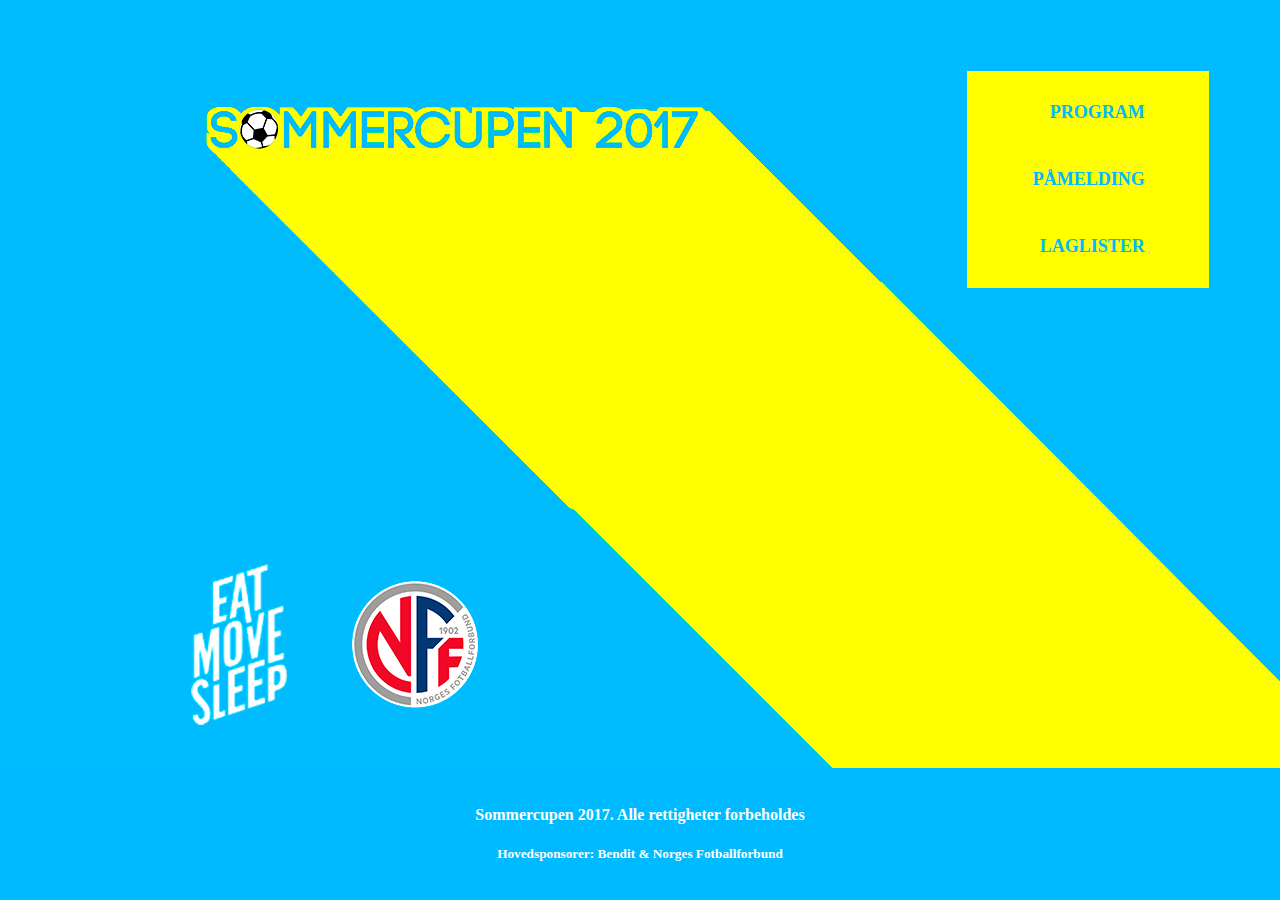
<file: index.html>
<!DOCTYPE html>
<html lang="en">
 
   <head>
    <title>SOMMERCUPEN 2017</title> <!--Tittelen vises i faneområdet i nettleseren-->
    <link href="Design.css" rel="stylesheet"> <!--Her kobler vi sammen HTML-koden med CSS-koden -->
  </head>

  <body background="BG.png"> <!--Her angis bakgrunnsbildet til siden-->
  	
	 <ul class="main"> <!-- vi oppretter en uorganisert liste som skal fungere som meny -->
		 <li><a href="PROGRAM.html"><button type="button">PROGRAM</button></a></li> <!-- Her legges det til et menyvalg -->
		 <li><a href="PAMELDING.html"><button type="button">P&Aring;MELDING</button></a></li>
		 <li><a href="LAGLISTER.html"><button type="button">LAGLISTER</button></a></li>
	 </ul>
	 
	 <center><footer style="position: absolute">
	 <!-- Her brukes style direkte i taggen for å kun brukes på denne footeren,
	 Dette er for å få footeren nederst på siden-->
		<h4> Sommercupen 2017. Alle rettigheter forbeholdes</h4>
		<h5> Hovedsponsorer: Bendit &amp; Norges Fotballforbund</h5>
	</footer>
	</center>

  </body>
</html>
</file>
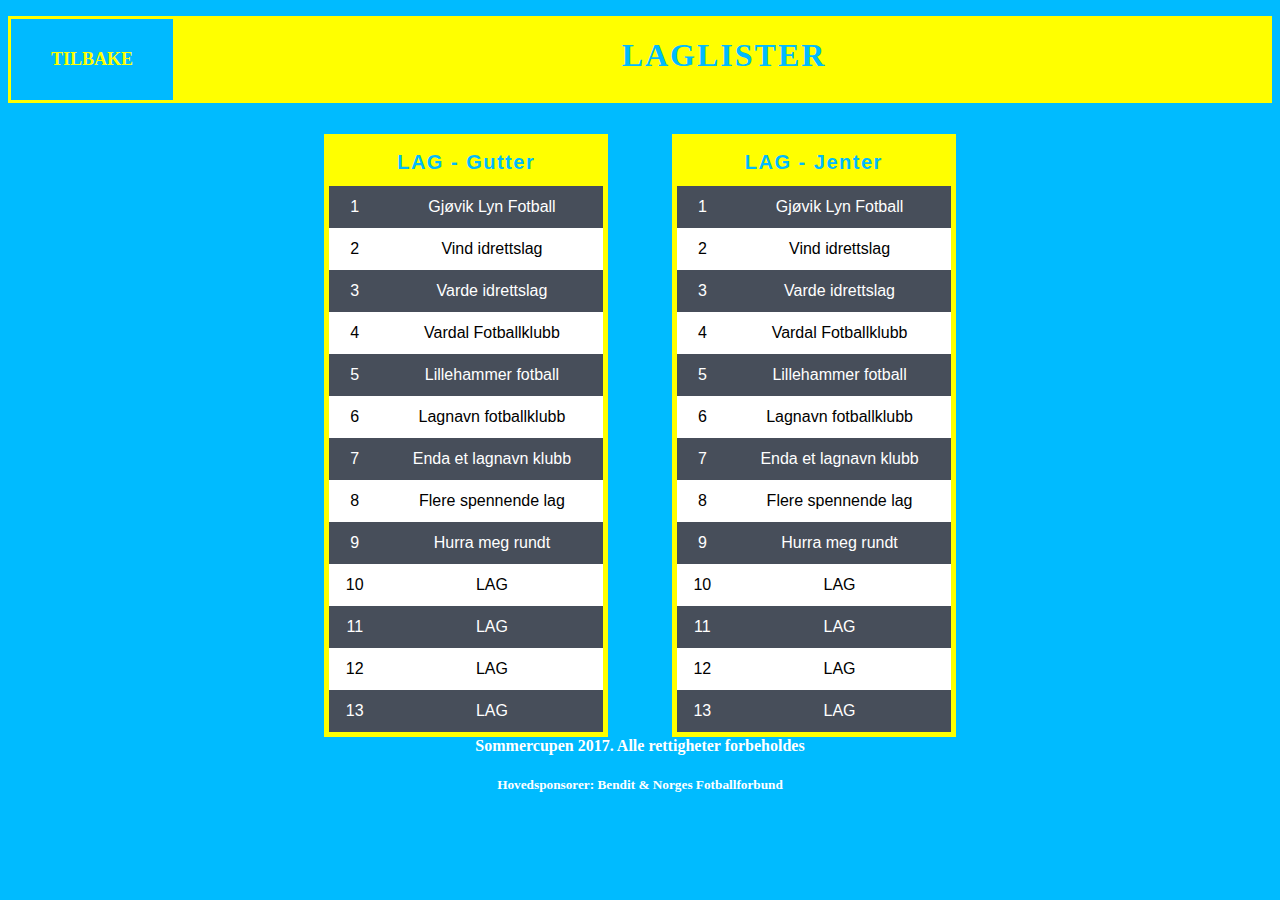
<file: LAGLISTER.html>
<!doctype html>
<html>
<head>
<meta charset="utf-8">
<title>PROGRAM</title>

<link href="Design.css" rel="stylesheet"> 

</head>

<body style="background-color: #00BBFF">
	<ul>
		<li><a href="index.html"><button type="button" class="tilbake">TILBAKE</button></a></li>
		<li><h1 style="text-align: center;">LAGLISTER</h1></li>
	</ul>
	
	<center><section class="lister" align="center">
	<table class="gutter">
		<tr> 
			<th colspan="5"> LAG - Gutter </th> 
			<!-- Colspan bestemmer hvor mange kolloner en celle skal ta opp-->
		</tr>
		<tr>
			<td>1</td>
			<td>Gjøvik Lyn Fotball</td>
		</tr>
		<tr>
			<td>2</td>
			<td>Vind idrettslag</td>
		</tr>
		<tr>
			<td>3</td>
			<td>Varde idrettslag</td>
		</tr>
		<tr>
			<td>4</td>
			<td>Vardal Fotballklubb</td>
		</tr>
		<tr>
			<td>5</td>
			<td>Lillehammer fotball</td>
		</tr>
		<tr>
			<td>6</td>
			<td>Lagnavn fotballklubb</td>
		</tr>
		<tr>
			<td>7</td>
			<td>Enda et lagnavn klubb</td>
		</tr>
		<tr>
			<td>8</td>
			<td>Flere spennende lag</td>
		</tr>
		<tr>
			<td>9</td>
			<td>Hurra meg rundt</td>
		</tr>
		<tr>
			<td>10</td>
			<td>LAG</td>
		</tr>
		<tr>
			<td>11</td>
			<td>LAG</td>
		</tr>
		<tr>
			<td>12</td>
			<td>LAG</td>
		</tr>
		<tr>
			<td>13</td>
			<td>LAG</td>
		</tr>
	</table>
	
	<table class="jenter">
		<tr> 
			<th colspan="5"> LAG - Jenter </th>
		</tr>
		<tr>
			<td>1</td>
			<td>Gjøvik Lyn Fotball</td>
		</tr>
		<tr>
			<td>2</td>
			<td>Vind idrettslag</td>
		</tr>
		<tr>
			<td>3</td>
			<td>Varde idrettslag</td>
		</tr>
		<tr>
			<td>4</td>
			<td>Vardal Fotballklubb</td>
		</tr>
		<tr>
			<td>5</td>
			<td>Lillehammer fotball</td>
		</tr>
		<tr>
			<td>6</td>
			<td>Lagnavn fotballklubb</td>
		</tr>
		<tr>
			<td>7</td>
			<td>Enda et lagnavn klubb</td>
		</tr>
		<tr>
			<td>8</td>
			<td>Flere spennende lag</td>
		</tr>
		<tr>
			<td>9</td>
			<td>Hurra meg rundt</td>
		</tr>
		<tr>
			<td>10</td>
			<td>LAG</td>
		</tr>
		<tr>
			<td>11</td>
			<td>LAG</td>
		</tr>
		<tr>
			<td>12</td>
			<td>LAG</td>
		</tr>
		<tr>
			<td>13</td>
			<td>LAG</td>
		</tr>
	</table>
	</section>
	</center>		
	
	<center><footer>
		<h4> Sommercupen 2017. Alle rettigheter forbeholdes</h4>
		<h5> Hovedsponsorer: Bendit &amp; Norges Fotballforbund</h5>
	</footer>
		</center>
	
</body>
</html>
</file>
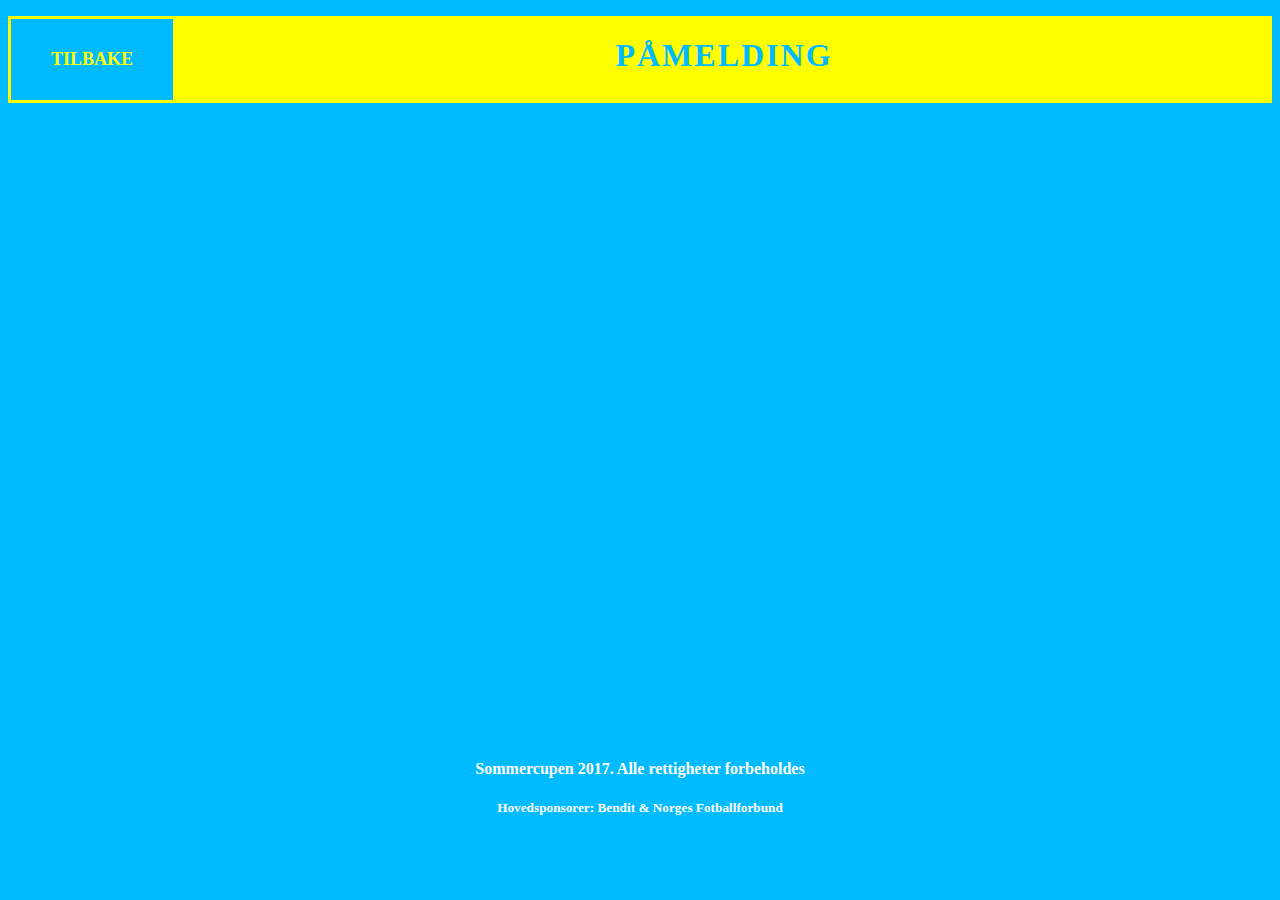
<file: PAMELDING.html>
<!doctype html>
<html>
<head>
<meta charset="utf-8">
<title>PROGRAM</title>

<link href="Design.css" rel="stylesheet">

</head>

<body style="background-color: #00BBFF"> <!-- Her angis bakgrunnsfargen -->
	<ul> <!-- Denne listen skal fungere som header av siden -->
		<li><a href="index.html"><button type="button" class="tilbake">TILBAKE</button></a></li>
		<li><h1 style="text-align: center;">PÅMELDING</h1></li> <!-- Her angis overtittelen -->
	</ul>
<center>	<section>
			<iframe src="https://docs.google.com/forms/d/e/1FAIpQLSe0KenRi9sp6rKGdJcE53evjYfmCfgd2tZFiIHWkMjZf0s_-Q/viewform?embedded=true" width="1080" height="600" frameborder="0" marginheight="0" marginwidth="0">Laster inn ...</iframe> <!-- Se dokumentet for definisjon av iFrame -->
	</section>
	</center>
	
	<center><footer> <!-- Her opprettes informasjonen i bunnen av siden -->
		<h4> Sommercupen 2017. Alle rettigheter forbeholdes</h4>
		<h5> Hovedsponsorer: Bendit &amp; Norges Fotballforbund</h5>
	</footer>
	</center>
	
</body>
</html>
</file>
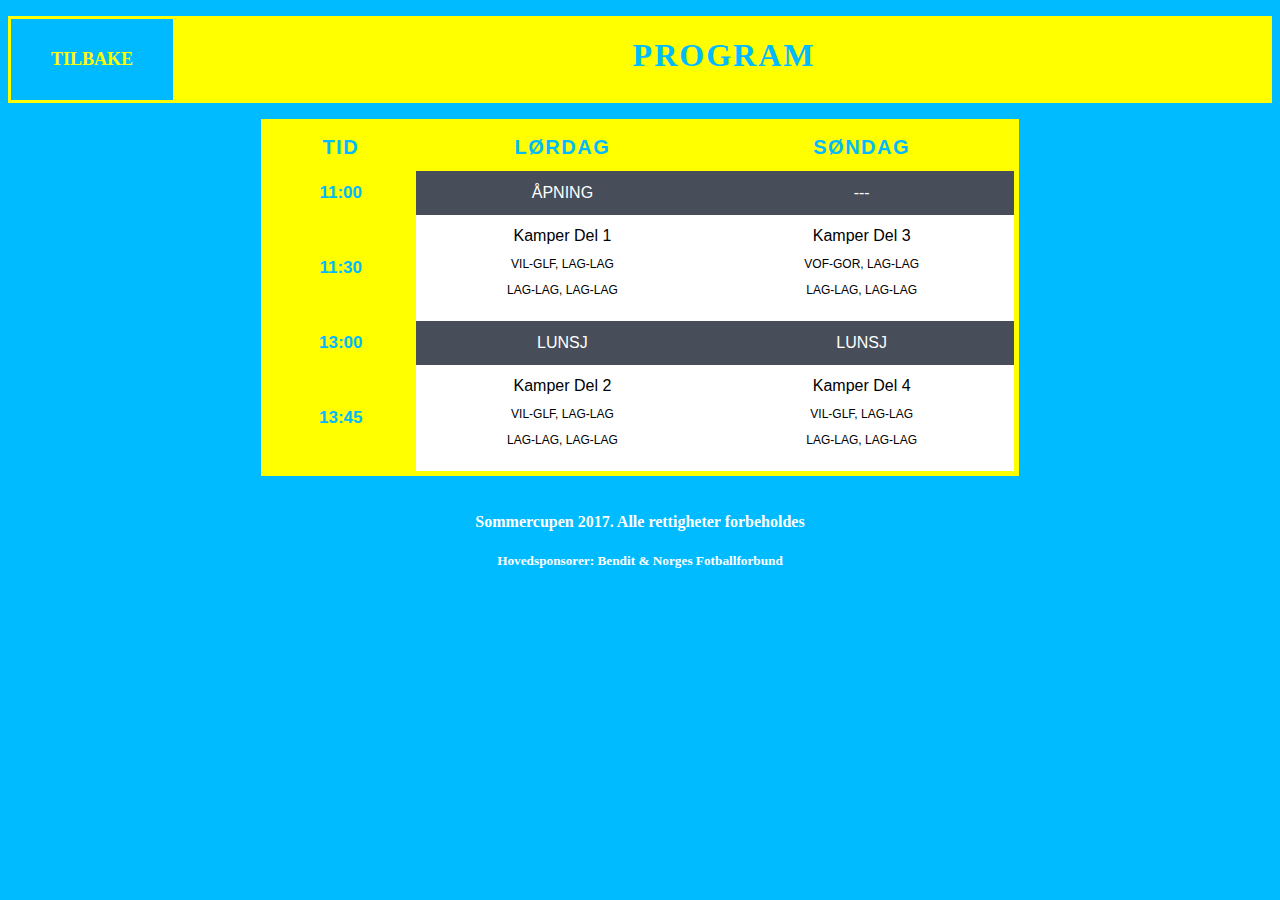
<file: PROGRAM.html>
<!doctype html>
<html>
<head>
<meta charset="utf-8">
<title>PROGRAM</title>

<link href="Design.css" rel="stylesheet">

</head>

<body style="background-color: #00BBFF">
	<ul>
		<li><a href="index.html"><button type="button" class="tilbake">TILBAKE</button></a></li>
		<li><h1 style="text-align: center;">PROGRAM</h1></li>
	</ul>
	
	<center> <table> 
	<!-- "Center" setter innholdet til midten av siden. "table" oppretter en tabell som vist på siden -->
  <tr> 
   <!-- TR står for table-row og oppretter en rad i tabellen -->
    <th>TID</th>
    <!-- TH står for table-header og brukes på den øverste raden. Hver TH lager en kollone -->
    <th>LØRDAG</th>
    <th>SØNDAG</th>
  </tr>
  <tr>
    <td class="tid">11:00</td>
    <!-- TD er standard celle og fungerer som TH -->
    <!-- En Class angir et spesielt utseende i CSS-koden for en type tag -->
    <td>ÅPNING</td>
    <td>---</td>
  </tr>
  <tr>
    <td class="tid">11:30</td>
	  <td>Kamper Del 1 <p>VIL-GLF, LAG-LAG </p> <p>LAG-LAG, LAG-LAG</p> </td>
    <td>Kamper Del 3 <p>VOF-GOR, LAG-LAG </p> <p>LAG-LAG, LAG-LAG</p></td>
  </tr>
  <tr>
    <td class="tid">13:00</td>
    <td>LUNSJ</td>
    <td>LUNSJ</td>
  </tr>
  <tr>
    <td class="tid">13:45</td>
    <td>Kamper Del 2 <p>VIL-GLF, LAG-LAG </p> <p>LAG-LAG, LAG-LAG</p></td>
    <td>Kamper Del 4 <p>VIL-GLF, LAG-LAG </p> <p>LAG-LAG, LAG-LAG</p></td>
  </tr>
</table> 
	</center>
	
	<center><footer>
		<h4> Sommercupen 2017. Alle rettigheter forbeholdes</h4>
		<h5> Hovedsponsorer: Bendit &amp; Norges Fotballforbund</h5>
	</footer>
	</center>
	

	
</body>
</html>
</file>
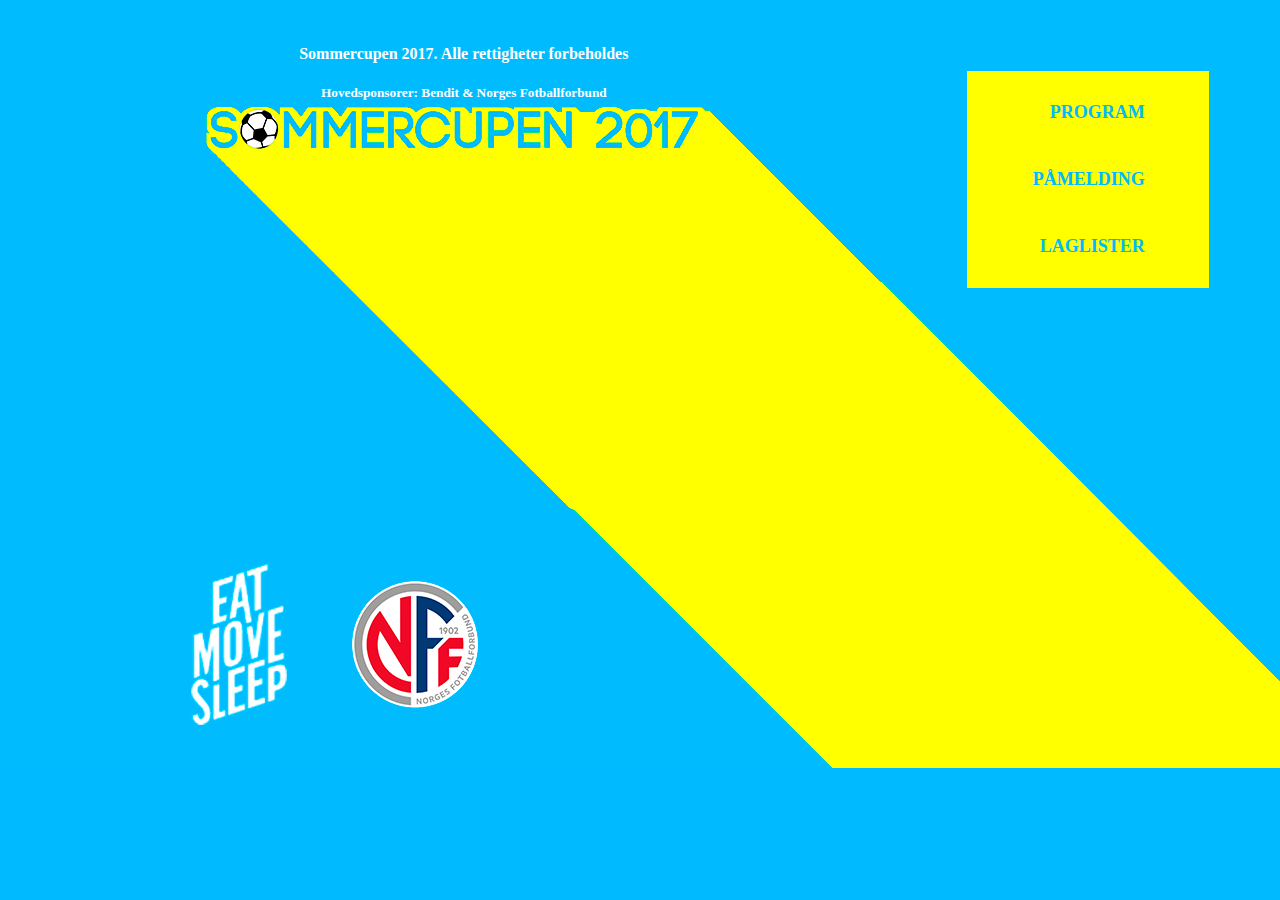
<file: Web.html>
<!DOCTYPE html>
<html lang="en">
 
   <head>
    <title>SOMMERCUPEN 2017</title> <!--Tittelen vises i faneområdet i nettleseren-->
    <link href="Design.css" rel="stylesheet"> <!--Her kobler vi sammen HTML-koden med CSS-koden -->
  </head>

  <body background="BG.png"> <!--Her angis bakgrunnsbildet til siden-->
  	
	 <ul class="main"> <!-- vi oppretter en uorganisert liste som skal fungere som meny -->
		 <li><a href="PROGRAM.html"><button type="button">PROGRAM</button></a></li> <!-- Her legges det til et menyvalg -->
		 <li><a href="PAMELDING.html"><button type="button">PÅMELDING</button></a></li>
		 <li><a href="LAGLISTER.html"><button type="button">LAGLISTER</button></a></li>
	 </ul>
	 
	 <center><footer>
		<h4> Sommercupen 2017. Alle rettigheter forbeholdes</h4>
		<h5> Hovedsponsorer: Bendit &amp; Norges Fotballforbund</h5>
	</footer>
	</center>

  </body>
</html>
</file>
<file: Design.css>
@charset "utf-8";
/* CSS Document */

/*FOR DEFINISJONER AV CSS TAGS, SE DOKUMENT */

body {
	background-color: #00baff;
	background-repeat: no-repeat;	
}

button {
	background-color: transparent;
	border: 3px solid;
	padding: 20px 45px;
	text-align: center;
	font-size: 18px; 
	color: #00baff;
	border-color: #FFFF00;
	font-family: Arial Black," sans-serif";
	font-weight: bold;
	overflow: hidden;
	float: right;
	}
	
button:hover {
	
	background-color: white;
	color: #00baff;
	transition: all 0.5s ease 0.2s;
}

.tilbake {
	display: block;
	background-color: #00baff;
	float: left;
	border-radius: 0px;
	padding: 30px 40px;
	color: #ffff00;
	}

.meny {
	color: #00baff;
	margin-left: 55%;
	margin-top: 2%;
}


h1 {
	color: #00baff;
	font-family:  Arial Black," sans-serif";
	letter-spacing: 2px;
}

ul {
	list-style-type: none;
	padding: 0;
	overflow:auto;
	background-color: #ffff00;

}

.main {
	display: block;
	text-decoration: none;
	width: 210px;
	text-align: center;
	float: right;
	margin: 5%;
	padding: 8px 16px;
	
}

table {
		font-family: arial, sans-serif;
    border-collapse: collapse;
	width: 60%;
	text-align: center;
	background-color: white;
	border: 5px solid;
	border-color: #ffff00;
}

p {
	font-size: 12px;
	
}

th {
	background-color: #ffff00;
	color: #00baff;
	font-weight: bold;
	font-size: 20px;
	letter-spacing: 1.5px;
}

.tid {
	background-color: #ffff00;
	color: #00baff;
	font-weight: bold;
	font-size: 17px;
	
}

tr:nth-child(even) { 
    background-color: #474E5A;
	color: white;
}

td, th {
	padding: 12px;
}

footer {
	color: white;
	font-family: arial black;
	padding: 1rem;
	right: 0;
	left: 0;
	bottom: 0;
}

.gutter {
	float: left;
	width: 45%;
	left: 0;
	right: 0;
}

.jenter {
	float: right;
	width: 45%;
	left: 0;
	right: 0;
}

.lister {
	padding: 15px;
	width: 50%
}
</file>
